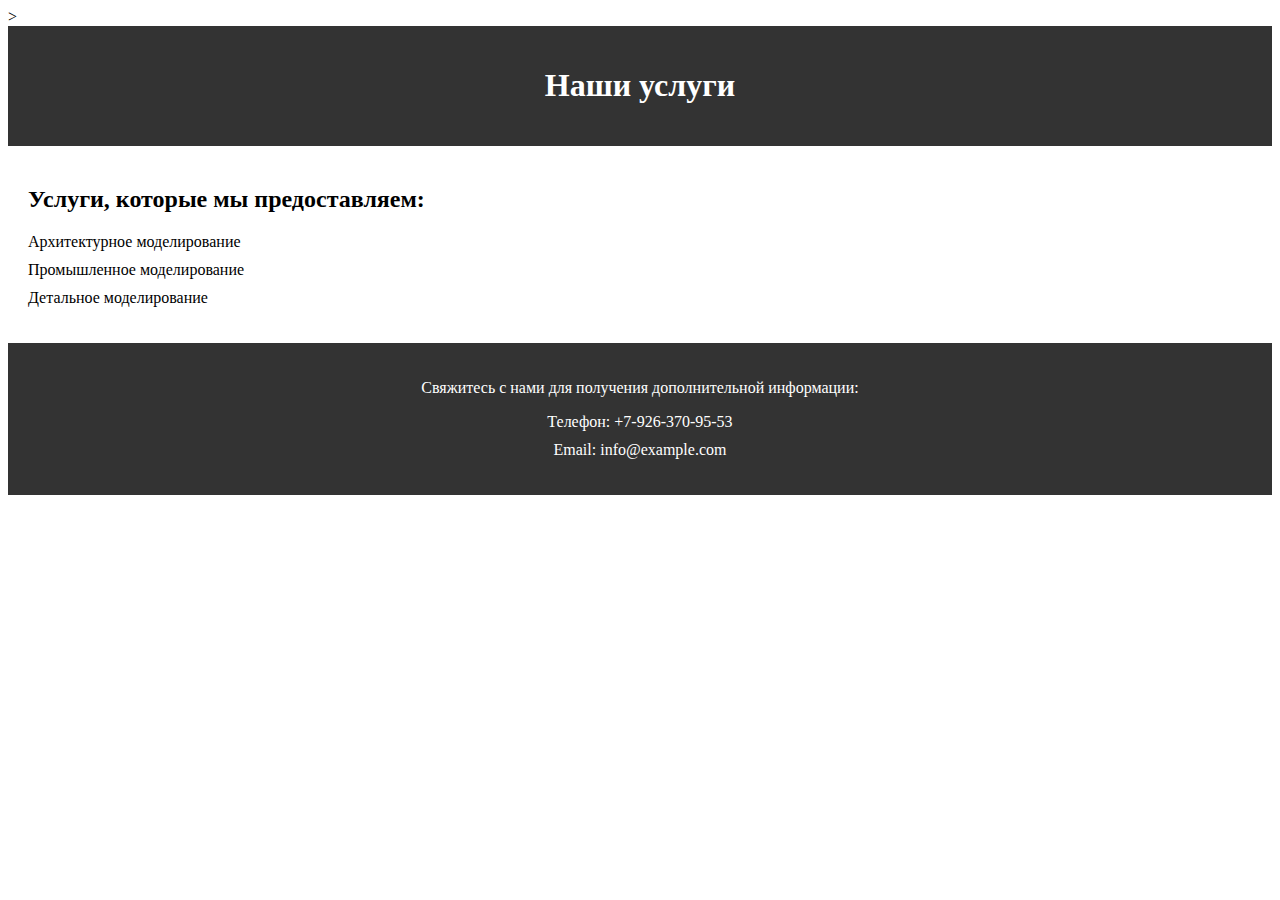
<file: services.html>
<!DOCTYPE html>
<html lang="ru">
<head>
    <meta charset="UTF-8">
    <meta name="viewport" content="width=device-width, initial-scale=1.0">
    <title>Наши услуги</title>
    <link rel="stylesheet" href="services.css">>
</head>
<body>
    <header>
        <h1>Наши услуги</h1>
    </header>
    <section>
        <h2>Услуги, которые мы предоставляем:</h2>
        <ul>
            <li>Архитектурное моделирование</li>
            <li>Промышленное моделирование</li>
            <li>Детальное моделирование</li>
        </ul>
    </section>
    <footer>
        <p>Свяжитесь с нами для получения дополнительной информации:</p>
        <ul>
            <li>Телефон: +7-926-370-95-53</li>
            <li>Email: info@example.com</li>
        </ul>
    </footer>
</body>
</html>
</file>
<file: services.css>
/* styles.css */

/* Стили для шапки */
header {
    background-color: #333;
    color: #fff;
    text-align: center;
    padding: 20px 0;
}

/* Стили для основного контента */
section {
    padding: 20px;
}

/* Стили для списка услуг */
ul {
    list-style-type: none;
    padding: 0;
}

li {
    margin-bottom: 10px;
}

/* Стили для подвала */
footer {
    background-color: #333;
    color: #fff;
    text-align: center;
    padding: 20px 0;
}

footer ul {
    list-style-type: none;
    padding: 0;
}

footer li {
    margin-bottom: 10px;
}
</file>
